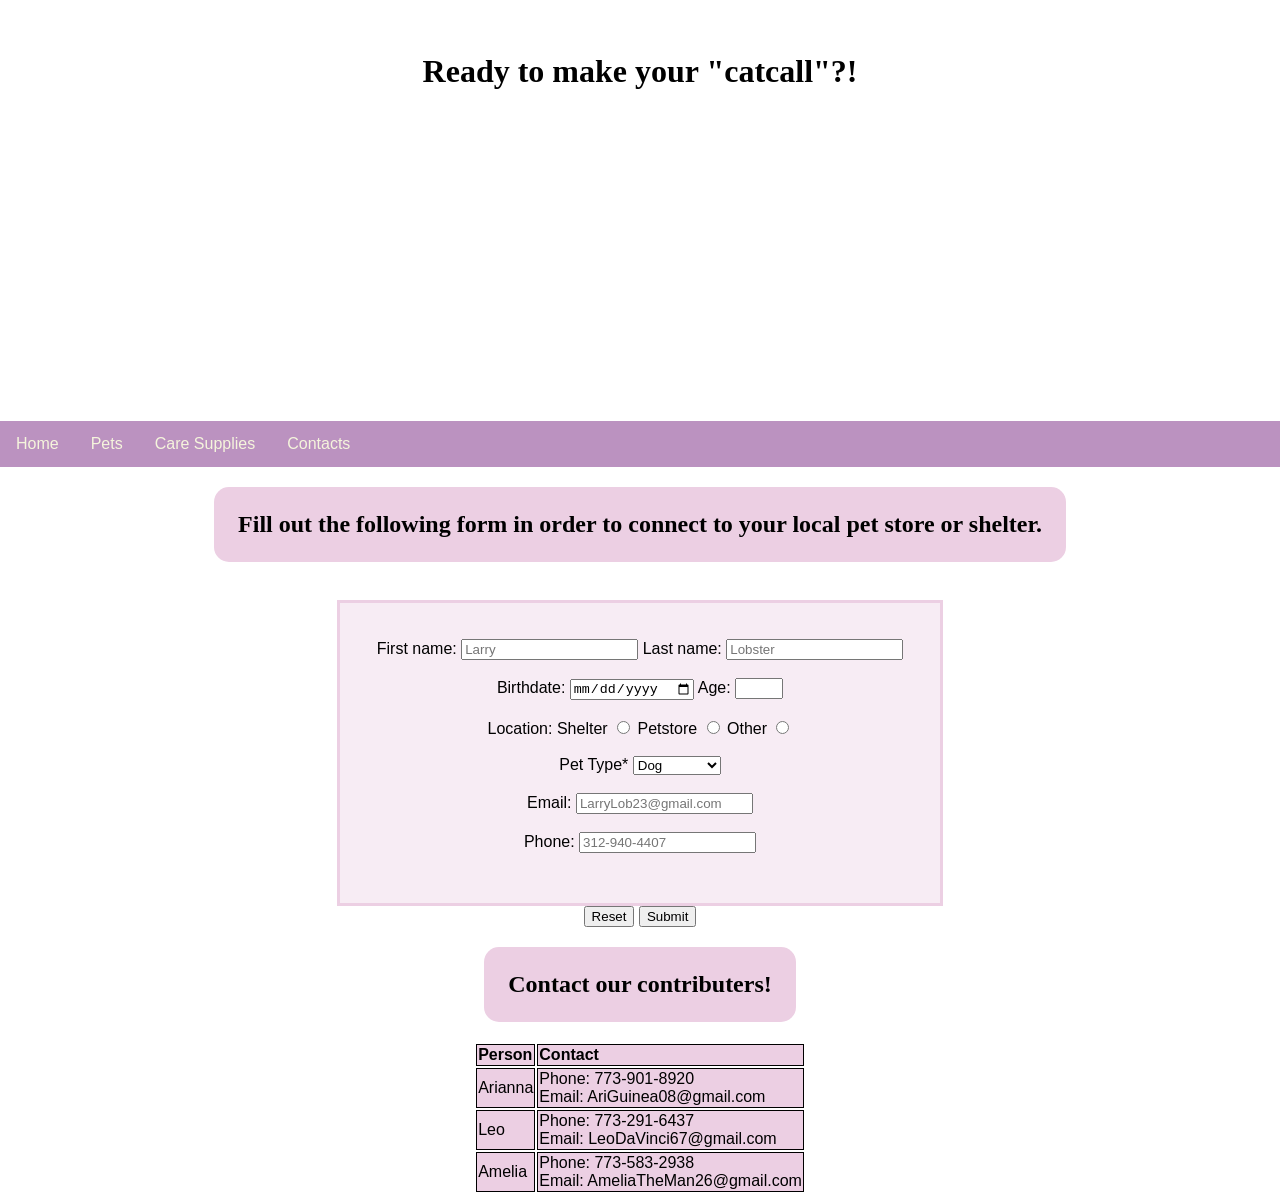
<file: contact.html>
<!DOCTYPE html>
<html>
<head>
    <meta charset="UTF-8">
    <meta http-equiv="X-UA-Compatible" content="IE=edge">
    <meta name="viewport" content="width=device-width, initial-scale=1.0">
    <title>PetsPlus</title>
    <link rel="stylesheet" href="style.css">
</head>
<body>
    <div class="top">
        <h1 class="pagehead">Ready to make your "catcall"?!</h1>
    </div>

    <nav class="navbar">
        <ul>
            <li><a href="index.html">Home</a></li>
            <li><a href="about.html">Pets</a></li>
            <li><a href="products.html">Care Supplies</a></li>
            <li><a href="contact.html">Contacts</a></li>
        </ul>
    </nav>

    <div class="container1">
        <h2 class="ariheaders">Fill out the following form in order to connect to your local pet store or shelter.</h2>
    </div>
    <!-- put form here -->
        <br>
            <form action="action_page.php" method="GET" class="form" style=>
                <br>
                <br>
                <div>
                    <label for="fname" >First name:</label>
                    <input type="text" id="fname" name="fname" placeholder="Larry" required>
                    <label for="lname" >Last name:</label>
                    <input type="text" id="lname" name="lname" placeholder="Lobster" required>
                </div>
            
                <br>
                <div>
                    <label for="bdate" >Birthdate:</label>
                    <input type="date" id="bdate" name="bdate" placeholder="Lobster" required>
                    <label for="Age" >Age:</label>
                    <input type="number" id="Age" name="Age" min="1" max="99" required>
                </div>
                <br>
                <div>
                    <label for="title" >Location:</label>
                    <label for="shelter" ">Shelter</label>
                    <input type="radio" id="shoptions" name="title" value="shelter">
                    <label for="Petstore" ">Petstore</label>
                    <input type="radio" id="Petoptions" name="title" value="Petstore">
                    <label for="Other" ">Other</label>
                    <input type="radio" id="options" name="title" value="Other">
                </div>
                <br>
                <div>
                    <label for="pet type" >Pet Type</label><span style="display: inline; float: none;">*</span>      
            
                <select id="pet type" name="pet type" class="form-control">
                    <option value="dog">Dog</option>
                    <option value="cat">Cat</option>
                    <option value="bunny">Bunny</option>
                    <option value="Fish">Fish</option>
                    <option value="Bird">Bird</option>
                    <option value="Turtle">Turtle</option>
                    <option value="Axolotl">Axolotl</option>
                    <option value="Spider">Spider</option>
                    <option value="Hamster">Hamster</option>
                    <option value="Lizard">Lizard</option>
                    <option value="Guinea Pig">Guinea Pig</option>
                    <option value="Snake">Snake</option>
                </select>
                </div>
                <br>
                <div>
                    <label for="email"> Email:</label>
                    <input type="" id="email" name="email" placeholder= "LarryLob23@gmail.com" required>
                </div>
                <br>
                <div>
                    <label for="phone">Phone:</label>
                    <input type="text" id="phone" name="phone" placeholder="312-940-4407" required>
                </div>
                <br>
            </form>
                <div class="tap">
                    <input type="reset">
                    <input type="submit">
                </div>
            </form> 

    <div class="container1">
        <h2 class="ariheaders">Contact our contributers!</h2>
    </div>
    <!-- put table here -->
    <div class="table"t>
    <table>
        <tr>
            <th>Person</th>
            <th>Contact</th>
        </tr>
        
        <tr>
            <td>Arianna</td>
            <td>Phone: 773-901-8920 <br> Email: AriGuinea08@gmail.com</td>
        </tr>
        
        <tr>
            <td>Leo</td>
            <td>Phone: 773-291-6437 <br> Email: LeoDaVinci67@gmail.com</td>
        </tr>
        
        <tr>
            <td>Amelia</td>
            <td>Phone: 773-583-2938 <br> Email: AmeliaTheMan26@gmail.com</td>
        </tr>
    </table>
    </div> 
    </div>

</body>
</html>
</file>
<file: style.css>
body {
    margin: 0px;
}

main {
    margin-left: 20px;
}

h1 {
    text-align: center;
}

.navbar ul { 
/* removes bullet points */
   list-style-type: none;
   margin: 0;
   padding: 0;
/* clears floats */
   overflow: hidden;
   background-color: rgba(165, 111, 172, 0.753);
}

.navbar li{
/* float list items to the left */
    float: left;
}

.navbar a {
/* make the link fill the whole list item */
   display: block;
   color: beige;
   text-align: center;
   padding: 14px 16px;
/* removes the underline */
   text-decoration: none;
}

.navbar a:hover {
/* changes background color on hover */
    background-color: rgba(115, 76, 121, 0.753);

}








/* AMELIA */
body {
    font-family: Arial, sans-serif;
}

/* Container (optional but recommended) */
.container {
    width: 100%;
    height: 100;
    display:flex

}


/* ---------------------- */
/* ROW 1 — THREE SMALL BOXES */
/* ---------------------- */

.smallbox{
    width: 45%;
    height: 45%;
    margin: 2px;
    border: 2px solid black;
    padding: 10px;              /* Required padding */
    box-sizing: border-box;}
 
#Dog{
    width: 100%;
    height: 100%;
    margin: auto;}




#kitten {

    width: 100%;
    height: 100%;
    margin: auto}

#bunny {
    width: 100%;
    height: 100%;
    margin: auto
}

#Fish{
    width: 100%;
    height: 100%;
    margin: auto
}

.container2 {
    width: 100%;
    height: 100;
    display:flex

}

#Bird {
    width: 100%;
    height: 100%;
    margin: auto
}

#Turtle{
     width: 100%;
    height: 100%;
    margin: auto
}

#Axolotl{
     width: 100%;
    height: 100%;
    margin: auto
}

#Spider{
     width: 100%;
    height: 100%;
    margin: auto
}








/* LEO */
body{
    font-family: Arial, sans-serif;
}

.containerwhoopsydaisy{

    width:100%
    height=100;
    display:flex
}

#Treats{
    width: 100%;
    height:100%;
    margin: auto
}

#Combs{
    width:100%;
    height:100%;
    margin: auto
}

#FishTank{
    width:100%;
    height:100%;
    margin:auto
}

#BirdFeeder{
    width:100%;
    height:100%;
    margin:auto
}

.containerwhoopsydaisy2{
        width:100%;
        height:100%;
        display:flex
}

#BirdCage{
    width:100%;
    height:100%;
    margin:auto
}

#KittyLitter{
    width:100%;
    height:100%;
margin:auto
}

#DogLeash{
    width:100%;
    height:100%;
    margin: auto
}

#CatCarrier{
    width:100%;
    height:100%;
    margin: auto
}



/* Ari */

.pagehead{
  padding: 1em;
  font-weight: 700;
  color: var(--clr-light);
  text-align: center;
  border: 10px solid var(--clr-accent);
  border-radius: 10px;
  font-family: cursive;
}

.top{
    background-image: url("https://www.tuftsmedicarepreferred.org/sites/default/files/styles/width_731/public/2022-12/4.png?itok=n695SwYD");
    background-size: cover;
    background-position: center;
    height: 400px;
}

.ariheaders{
  background-color: rgb(236, 207, 227);
  padding: 1em;
  font-weight: 700;
  color: var(--clr-light);
  text-align: center;
  border-radius: 15px;
  font-family: cursive;
  
}

.container1{
    justify-content: space-around;
    align-content: center;
    width: 100%;
    height: 100;
    display:flex
}

.text{
  background-color: rgba(236, 207, 227, 0.404);
  padding: 2em;
  font-weight: 700;
  color: var(--clr-light);
  text-align: center;
  font-family: Cambria, Cochin, Georgia, Times, 'Times New Roman', serif;
    
}

.pic{
    width: 150px;
  height: 150px;
  border-radius: 50%;
  object-fit: cover;
}

.text2{
  width: 200px;
  background-color: rgba(236, 207, 227, 0.404);
  padding: 1.5em;
  font-weight: 700;
  color: var(--clr-light);
  text-align: center;
  border: 10px solid var(--clr-accent);
  border-radius: 10px;
  font-family: Cambria, Cochin, Georgia, Times, 'Times New Roman', serif;
}

.form{
    background-color: rgba(236, 207, 227, 0.404);; 
    height: 300px; 
    width: 600px; 
    margin-left: auto;
    margin-right: auto; 
    border-style: solid; 
    border-color: rgb(236, 207, 227);
    text-align: center;
}

#options{
    color: black;
}

.table{
    display: flex;
  justify-content: center; 
  align-items: center;
     border-color:black;
     position: center;
    
}

th {
  background-color: rgb(236, 207, 227);
  color: black;
  text-align: left; 
  border:1px solid black;/* Aligns text to the left */
  
}

td{
    background-color: rgb(236, 207, 227);
  color: black;
  text-align: left; 
  border:1px solid black;/* Aligns text to the left */
}



.tap{
    text-align: center;
}
</file>
